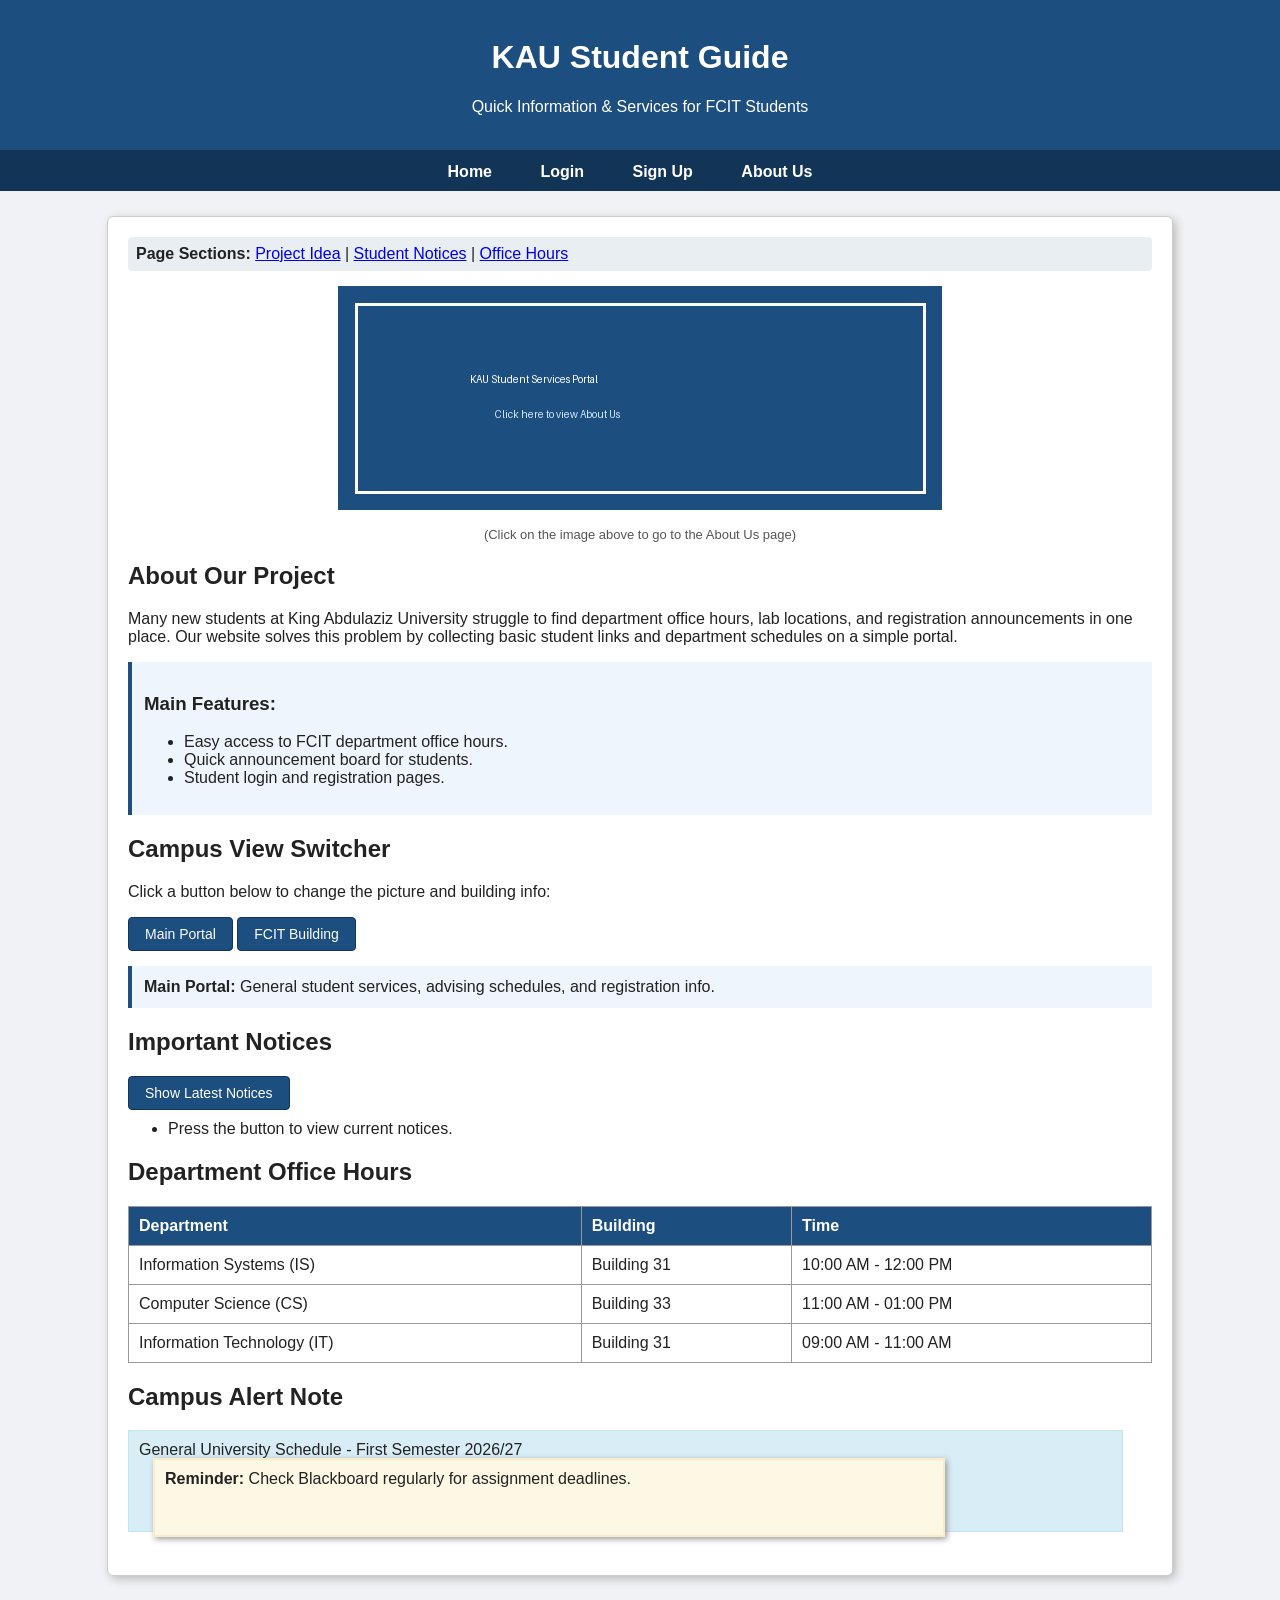
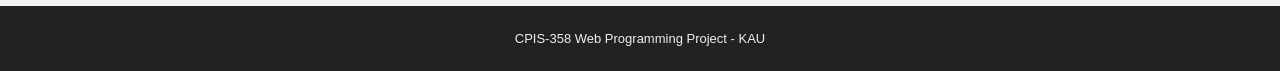
<file: index.html>
<!DOCTYPE html>
<html>
<head>
    <meta charset="UTF-8">
    <title>KAU Student Guide - Home</title>
    <link rel="stylesheet" href="style.css">
    <style>
        .top-links {
            background-color: #e9eef3;
            padding: 8px;
            border-radius: 4px;
            margin-bottom: 15px;
        }
        .banner-area {
            text-align: center;
            margin-bottom: 20px;
        }
    </style>
</head>
<body>

    <header>
        <h1>KAU Student Guide</h1>
        <p>Quick Information & Services for FCIT Students</p>
    </header>

    <nav>
        <ul>
            <li><a href="index.html">Home</a></li>
            <li><a href="login.html">Login</a></li>
            <li><a href="signup.html">Sign Up</a></li>
            <li><a href="about.html">About Us</a></li>
        </ul>
    </nav>

    <div class="main-box">
        <div class="top-links">
            <b>Page Sections:</b> 
            <a href="#about-idea">Project Idea</a> | 
            <a href="#notices">Student Notices</a> | 
            <a href="#schedule-table">Office Hours</a>
        </div>

        <div class="banner-area">
            <img src="campus1.png" id="banner-pic" alt="Campus Banner" usemap="#campusmap" style="border: 2px solid #1c4e80;">
            <map name="campusmap">
                <area shape="rect" coords="0,0,600,220" href="about.html" alt="About Us">
            </map>
            <p style="font-size: 13px; color: #555;">(Click on the image above to go to the About Us page)</p>
        </div>

        <article>
            <section id="about-idea">
                <h2>About Our Project</h2>
                <p>Many new students at King Abdulaziz University struggle to find department office hours, lab locations, and registration announcements in one place. Our website solves this problem by collecting basic student links and department schedules on a simple portal.</p>
                
                <div class="info-card">
                    <h3>Main Features:</h3>
                    <ul>
                        <li>Easy access to FCIT department office hours.</li>
                        <li>Quick announcement board for students.</li>
                        <li>Student login and registration pages.</li>
                    </ul>
                </div>
            </section>

            <section>
                <h2>Campus View Switcher</h2>
                <p>Click a button below to change the picture and building info:</p>
                <button class="my-btn" onclick="switchCampus('main')">Main Portal</button>
                <button class="my-btn" onclick="switchCampus('fcit')">FCIT Building</button>
                <div id="campus-desc" class="info-card">
                    <b>Main Portal:</b> General student services, advising schedules, and registration info.
                </div>
            </section>

            <section id="notices">
                <h2>Important Notices</h2>
                <button class="my-btn" onclick="showNotices()">Show Latest Notices</button>
                <ul id="notice-ul" style="margin-top: 10px;">
                    <li>Press the button to view current notices.</li>
                </ul>
            </section>

            <section id="schedule-table">
                <h2>Department Office Hours</h2>
                <table>
                    <tr>
                        <th>Department</th>
                        <th>Building</th>
                        <th>Time</th>
                    </tr>
                    <tr>
                        <td>Information Systems (IS)</td>
                        <td>Building 31</td>
                        <td>10:00 AM - 12:00 PM</td>
                    </tr>
                    <tr>
                        <td>Computer Science (CS)</td>
                        <td>Building 33</td>
                        <td>11:00 AM - 01:00 PM</td>
                    </tr>
                    <tr>
                        <td>Information Technology (IT)</td>
                        <td>Building 31</td>
                        <td>09:00 AM - 11:00 AM</td>
                    </tr>
                </table>
            </section>

            <section>
                <h2>Campus Alert Note</h2>
                <div class="z-wrapper">
                    <div class="box-back">General University Schedule - First Semester 2026/27</div>
                    <div class="box-front"><b>Reminder:</b> Check Blackboard regularly for assignment deadlines.</div>
                </div>
            </section>
        </article>
    </div>

    <footer>
        <p>CPIS-358 Web Programming Project - KAU</p>
    </footer>

    <script src="script.js"></script>
    <script>
        console.log("Home page loaded.");
    </script>
</body>
</html>
</file>
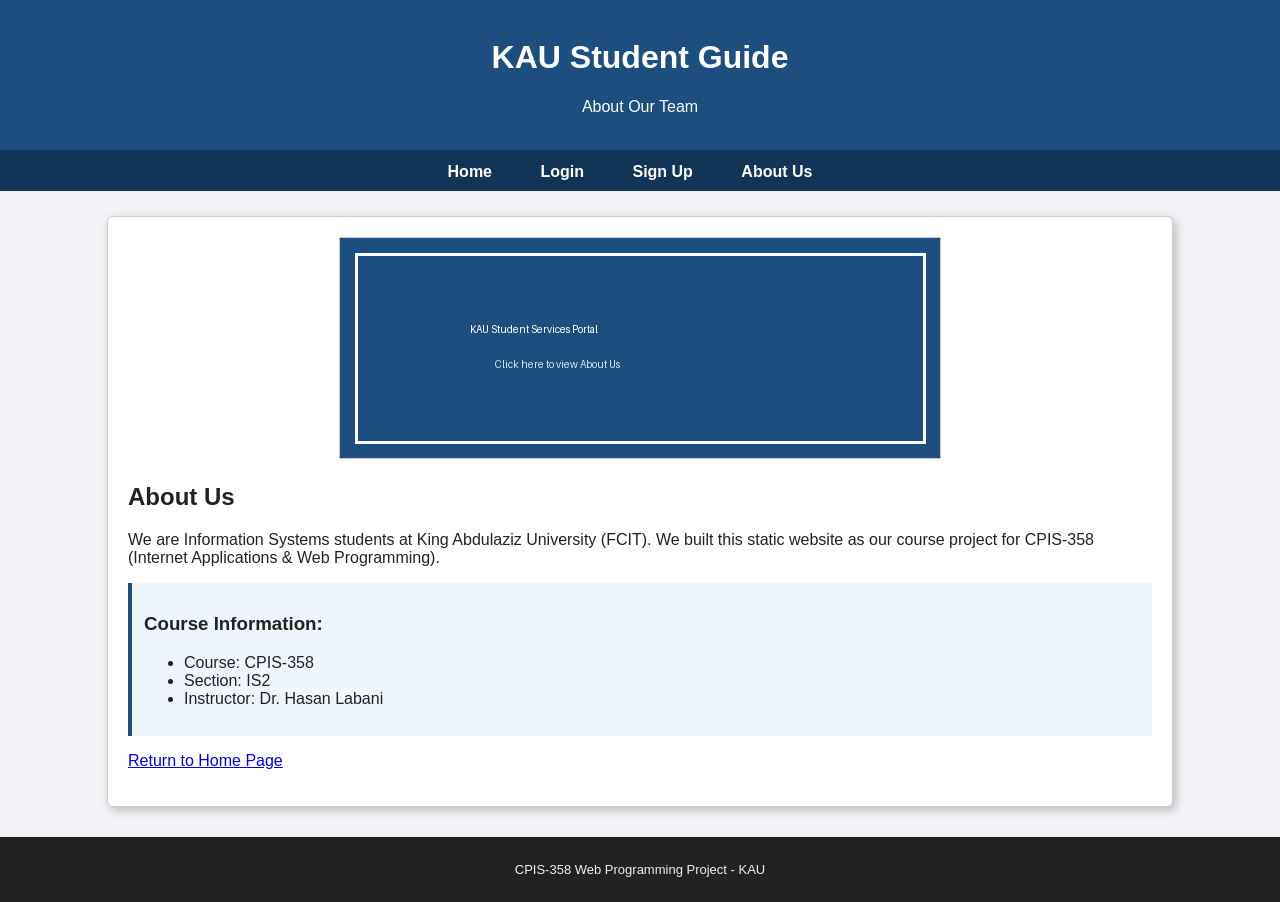
<file: about.html>
<!DOCTYPE html>
<html>
<head>
    <meta charset="UTF-8">
    <title>KAU Student Guide - About Us</title>
    <link rel="stylesheet" href="style.css">
</head>
<body>

    <header>
        <h1>KAU Student Guide</h1>
        <p>About Our Team</p>
    </header>

    <nav>
        <ul>
            <li><a href="index.html">Home</a></li>
            <li><a href="login.html">Login</a></li>
            <li><a href="signup.html">Sign Up</a></li>
            <li><a href="about.html">About Us</a></li>
        </ul>
    </nav>

    <div class="main-box">
        <div style="text-align: center; margin-bottom: 15px;">
            <img src="campus1.png" alt="Logo" usemap="#aboutmap" style="border: 1px solid #ccc;">
            <map name="aboutmap">
                <area shape="rect" coords="0,0,600,220" href="about.html" alt="About Us">
            </map>
        </div>

        <h2>About Us</h2>
        <p>We are Information Systems students at King Abdulaziz University (FCIT). We built this static website as our course project for CPIS-358 (Internet Applications & Web Programming).</p>
        
        <div class="info-card">
            <h3>Course Information:</h3>
            <ul>
                <li>Course: CPIS-358</li>
                <li>Section: IS2</li>
                <li>Instructor: Dr. Hasan Labani</li>
            </ul>
        </div>

        <p><a href="index.html">Return to Home Page</a></p>
    </div>

    <footer>
        <p>CPIS-358 Web Programming Project - KAU</p>
    </footer>

    <script src="script.js"></script>
</body>
</html>
</file>
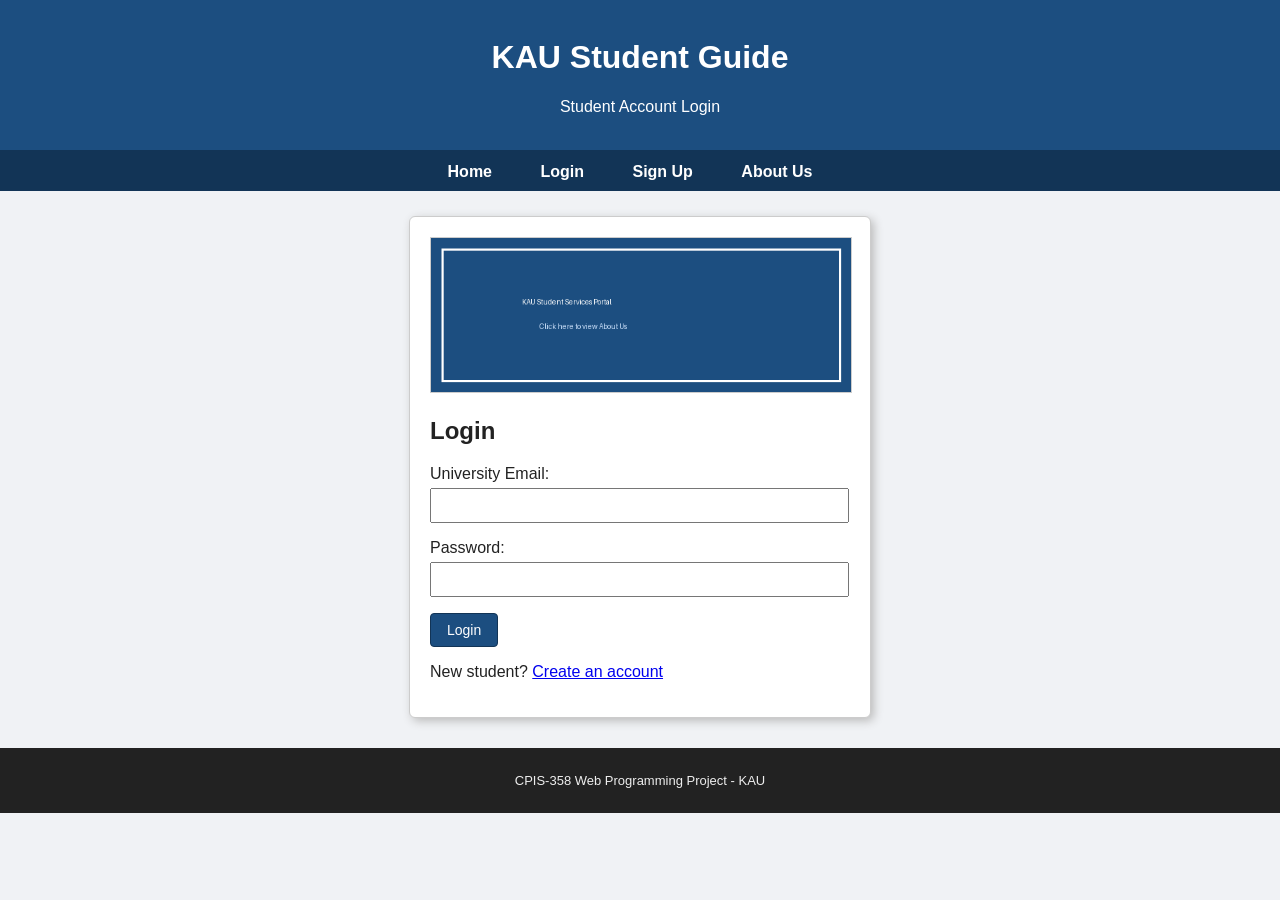
<file: login.html>
<!DOCTYPE html>
<html>
<head>
    <meta charset="UTF-8">
    <title>KAU Student Guide - Login</title>
    <link rel="stylesheet" href="style.css">
</head>
<body>

    <header>
        <h1>KAU Student Guide</h1>
        <p>Student Account Login</p>
    </header>

    <nav>
        <ul>
            <li><a href="index.html">Home</a></li>
            <li><a href="login.html">Login</a></li>
            <li><a href="signup.html">Sign Up</a></li>
            <li><a href="about.html">About Us</a></li>
        </ul>
    </nav>

    <div class="main-box" style="width: 420px;">
        <div style="text-align: center; margin-bottom: 15px;">
            <img src="campus1.png" alt="Logo" usemap="#loginmap" style="width: 100%; height: auto; border: 1px solid #ccc;">
            <map name="loginmap">
                <area shape="rect" coords="0,0,600,220" href="about.html" alt="About Us">
            </map>
        </div>

        <h2>Login</h2>
        <form onsubmit="return checkLogin()">
            <p>
                <label>University Email:</label><br>
                <input type="text" id="email" style="width: 95%; padding: 8px; margin-top: 5px;">
            </p>
            <p>
                <label>Password:</label><br>
                <input type="password" id="pass" style="width: 95%; padding: 8px; margin-top: 5px;">
            </p>
            <p>
                <input type="submit" value="Login" class="my-btn">
            </p>
            <p id="login-msg" style="font-weight: bold;"></p>
        </form>
        <p>New student? <a href="signup.html">Create an account</a></p>
    </div>

    <footer>
        <p>CPIS-358 Web Programming Project - KAU</p>
    </footer>

    <script src="script.js"></script>
</body>
</html>
</file>
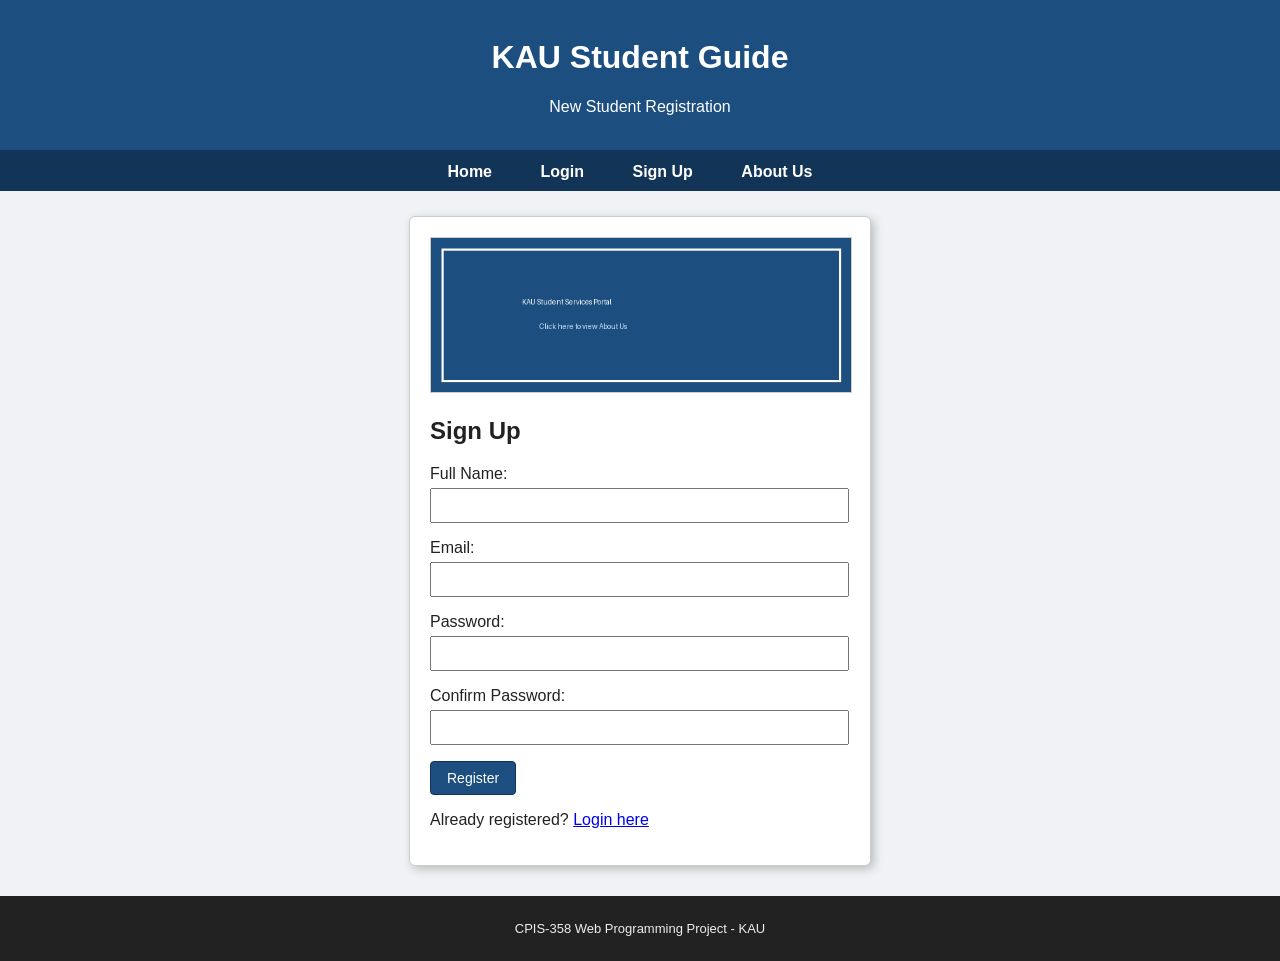
<file: signup.html>
<!DOCTYPE html>
<html>
<head>
    <meta charset="UTF-8">
    <title>KAU Student Guide - Sign Up</title>
    <link rel="stylesheet" href="style.css">
</head>
<body>

    <header>
        <h1>KAU Student Guide</h1>
        <p>New Student Registration</p>
    </header>

    <nav>
        <ul>
            <li><a href="index.html">Home</a></li>
            <li><a href="login.html">Login</a></li>
            <li><a href="signup.html">Sign Up</a></li>
            <li><a href="about.html">About Us</a></li>
        </ul>
    </nav>

    <div class="main-box" style="width: 420px;">
        <div style="text-align: center; margin-bottom: 15px;">
            <img src="campus1.png" alt="Logo" usemap="#signupmap" style="width: 100%; height: auto; border: 1px solid #ccc;">
            <map name="signupmap">
                <area shape="rect" coords="0,0,600,220" href="about.html" alt="About Us">
            </map>
        </div>

        <h2>Sign Up</h2>
        <form onsubmit="return checkSignup()">
            <p>
                <label>Full Name:</label><br>
                <input type="text" id="fname" style="width: 95%; padding: 8px; margin-top: 5px;">
            </p>
            <p>
                <label>Email:</label><br>
                <input type="text" id="semail" style="width: 95%; padding: 8px; margin-top: 5px;">
            </p>
            <p>
                <label>Password:</label><br>
                <input type="password" id="p1" style="width: 95%; padding: 8px; margin-top: 5px;">
            </p>
            <p>
                <label>Confirm Password:</label><br>
                <input type="password" id="p2" style="width: 95%; padding: 8px; margin-top: 5px;">
            </p>
            <p>
                <input type="submit" value="Register" class="my-btn">
            </p>
            <p id="signup-msg" style="font-weight: bold;"></p>
        </form>
        <p>Already registered? <a href="login.html">Login here</a></p>
    </div>

    <footer>
        <p>CPIS-358 Web Programming Project - KAU</p>
    </footer>

    <script src="script.js"></script>
</body>
</html>
</file>
<file: style.css>
body {
    font-family: Tahoma, Arial, sans-serif;
    background-color: #f0f2f5;
    margin: 0;
    padding: 0;
    color: #222;
}

header {
    background-color: #1c4e80;
    color: white;
    padding: 18px;
    text-align: center;
    border-bottom: 3px solid #123456;
}

nav {
    background-color: #123456;
    padding: 10px;
    text-align: center;
}

nav ul {
    list-style-type: none;
    margin: 0;
    padding: 0;
}

nav ul li {
    display: inline;
    margin-right: 20px;
}

nav ul li a {
    color: white;
    text-decoration: none;
    font-weight: bold;
    padding: 6px 12px;
}

nav ul li a:hover {
    background-color: #1c4e80;
    border-radius: 4px;
}

/* general classes */
.main-box {
    width: 80%;
    margin: 25px auto;
    background-color: #ffffff;
    padding: 20px;
    border: 1px solid #cccccc;
    border-radius: 6px;
    box-shadow: 3px 3px 10px #bbbbbb;
}

.info-card {
    background-color: #eef5fc;
    border-left: 4px solid #1c4e80;
    padding: 12px;
    margin-top: 15px;
    margin-bottom: 15px;
}

.my-btn {
    background-color: #1c4e80;
    color: white;
    padding: 8px 16px;
    border: 1px solid #123456;
    border-radius: 4px;
    cursor: pointer;
    font-size: 14px;
}

.my-btn:hover {
    background-color: #143a61;
}

/* layering with z-index */
.z-wrapper {
    position: relative;
    height: 110px;
    margin-top: 15px;
    margin-bottom: 15px;
}

.box-back {
    position: absolute;
    top: 0px;
    left: 0px;
    width: 95%;
    height: 80px;
    background-color: #d9edf7;
    border: 1px solid #bce8f1;
    padding: 10px;
    z-index: 1;
}

.box-front {
    position: absolute;
    top: 28px;
    left: 25px;
    width: 75%;
    height: 55px;
    background-color: #fcf8e3;
    border: 2px solid #faebcc;
    padding: 10px;
    z-index: 5;
    box-shadow: 2px 2px 6px #999999;
}

table {
    width: 100%;
    border-collapse: collapse;
    margin-top: 15px;
}

th, td {
    border: 1px solid #999999;
    padding: 10px;
    text-align: left;
}

th {
    background-color: #1c4e80;
    color: white;
}

footer {
    background-color: #222222;
    color: #eeeeee;
    text-align: center;
    padding: 12px;
    margin-top: 30px;
    font-size: 13px;
}
</file>
